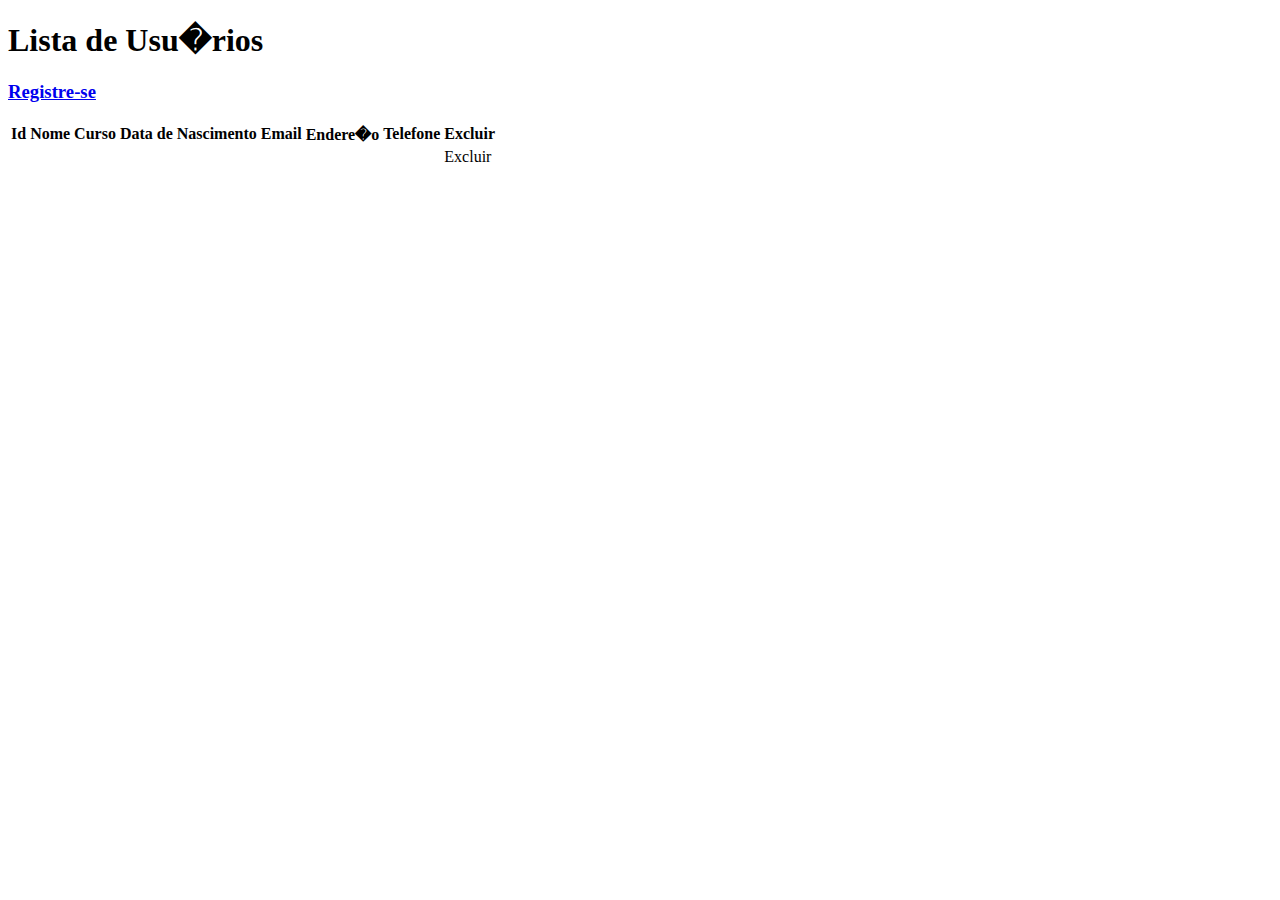
<file: target/classes/templates/index.html>
<!DOCTYPE html>
<html xmlns:th="http://thymeleaf.org"
	  xmlns:layout="http://www.ultraq.net.nz/thymeleaf/layout">
<head>
	<title>Ride</title>
</head>
<body>
	<h1>Lista de Usu�rios</h1>
	<h3><a href="/registro">Registre-se</a></h3>
	
	<table>
		<thead>
			<tr>
				<th>Id</th>
				<th>Nome</th>
				<th>Curso</th>
				<th>Data de Nascimento</th>
				<th>Email</th>
				<th>Endere�o</th>
				<th>Telefone</th>
				<th>Excluir</th>
			</tr>
		</thead>
		<tbody>
			<tr th:each="usuario : ${usuarios}">
				<td><span th:text="${usuario.idusuario}"></span></td>
				<td><a th:href="${(#mvc.url('PC#perfilUsuario').arg(0, usuario.idusuario)).build()}"><span th:text="${usuario.nome}"></span></a></td>
				<td><span th:text="${usuario.curso}"></span></td>
				<td><span th:text="${usuario.datanascimento}"></span></td>
				<td><span th:text="${usuario.email}"></span></td>
				<td><span th:text="${usuario.endereco}"></span></td>
				<td><span th:text="${usuario.telefone}"></span></td>	
				<td><a th:href="${(#mvc.url('UC#deletarUsuario').arg(0, usuario.idusuario)).build()}">Excluir</a></td>		
			</tr>
		</tbody>
	</table>

</body>
</html>
</file>
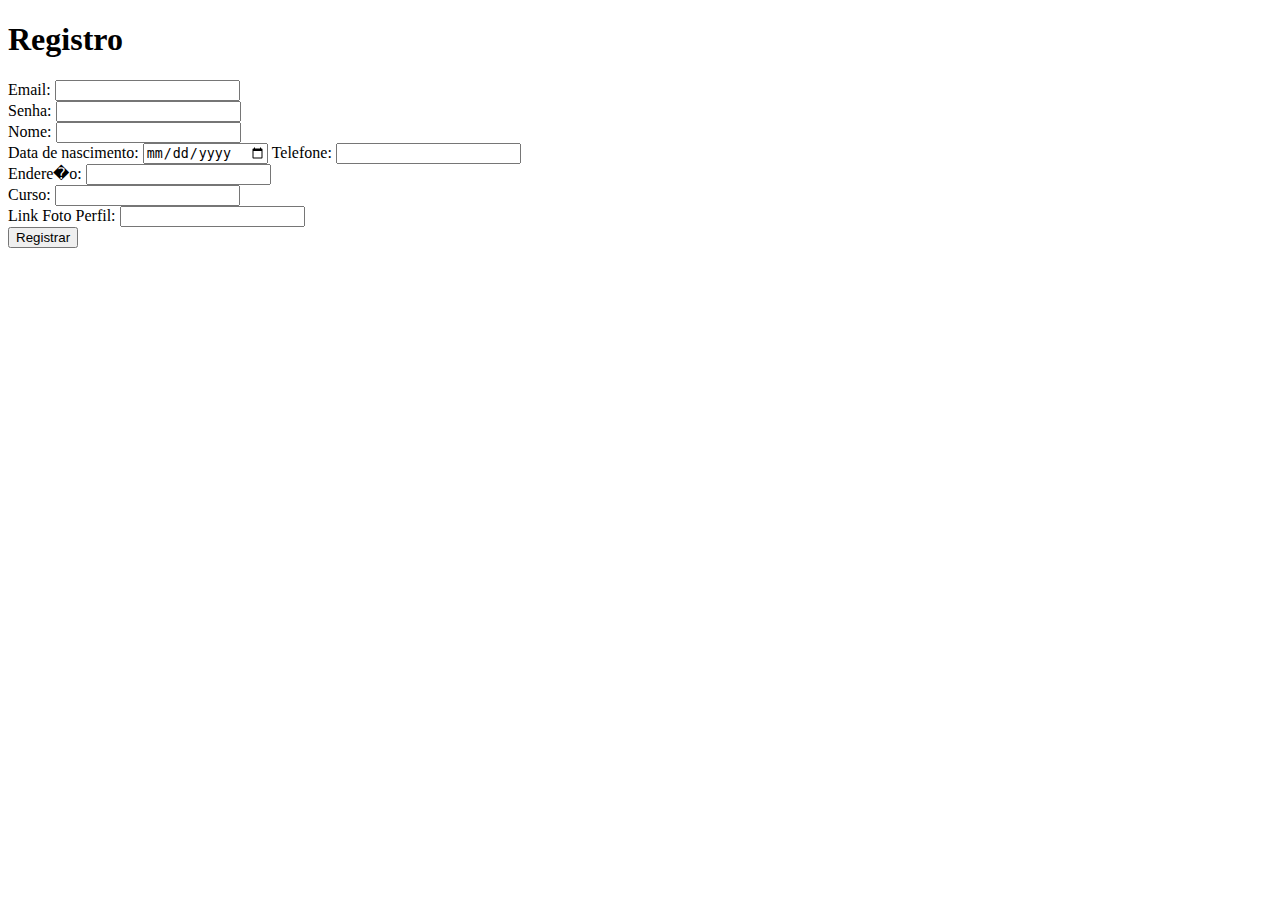
<file: target/classes/templates/formRegistro.html>
<!DOCTYPE html>
<html xmlns:th="http://thymeleaf.org"
	  xmlns:layout="http://www.ultraq.net.nz/thymeleaf/layout">
<head>
	<title>Registro</title>
</head>
<body>

		<h1>Registro</h1>
		<form method="post">
			Email: <input type="text" value="" name="email"/><br>
			Senha: <input type="password" value="" name="senha"/><br>
			Nome: <input type="text" value="" name="nome"/><br>
	 		Data de nascimento: <input type="date" value="" name="datanascimento"/>
			Telefone: <input type="text" value="" name="telefone"/><br>
			Endere�o: <input type="text" value="" name="endereco"/><br>
			Curso: <input type="text" value="" name="curso"/><br>
			Link Foto Perfil: <input type="text" value="" name="fotoperfil"/><br>
			
			
			<button type="submit">Registrar</button>
		</form>
</body>
</html>
</file>
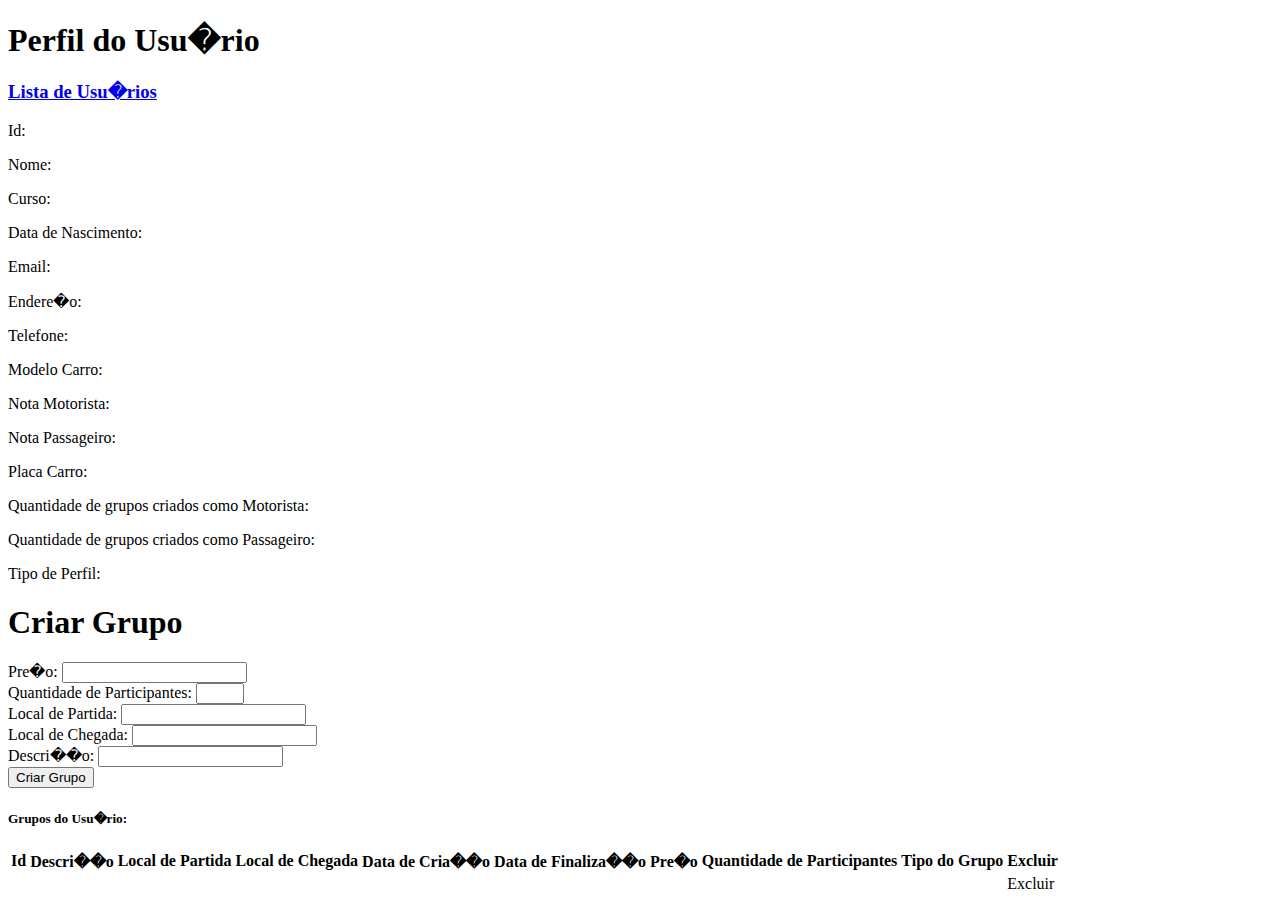
<file: target/classes/templates/gruposUsuario.html>
<!DOCTYPE html>
<html xmlns:th="http://thymeleaf.org"
	  xmlns:layout="http://www.ultraq.net.nz/thymeleaf/layout">
<head>
	<title>Ride</title>
</head>
<body>
	<h1>Perfil do Usu�rio</h1>
	<h3><a href="/usuarios">Lista de Usu�rios</a></h3>
	
	<div th:each="usuario : ${usuario}">
		<div class="row">
			<p>Id: <span th:text="${usuario.idusuario}"></span></p>
			<p>Nome: <span th:text="${usuario.nome}"></span></p>
			<p>Curso: <span th:text="${usuario.curso}"></span></p>
			<p>Data de Nascimento: <span th:text="${usuario.datanascimento}"></span></p>
			<p>Email: <span th:text="${usuario.email}"></span></p>
			<p>Endere�o: <span th:text="${usuario.endereco}"></span></p>
			<p>Telefone: <span th:text="${usuario.telefone}"></span></p>
			<p>Modelo Carro: <span th:text="${perfil.modelocarro}"></span></p>
			<p>Nota Motorista: <span th:text="${perfil.notamotorista}"></span></p>
			<p>Nota Passageiro: <span th:text="${perfil.notapassageiro}"></span></p>
			<p>Placa Carro: <span th:text="${perfil.placacarro}"></span></p>
			<p>Quantidade de grupos criados como Motorista: <span th:text="${perfil.qtdgruposMcriados}"></span></p>
			<p>Quantidade de grupos criados como Passageiro: <span th:text="${perfil.qtdgruposPcriados}"></span></p>
			<p>Tipo de Perfil: <span th:text="${perfil.tipoperfil}"></span></p>
		</div>
		<h1>Criar Grupo</h1>
		<form method ="post">
			Pre�o: <input type="number" value ="" name ="preco" min="0"/><br>
			Quantidade de Participantes: <input type="number" value ="" name ="qtdparticipantes" min="0" max="4"/><br>
			Local de Partida: <input type="text" value ="" name ="localpartida"/><br>
			Local de Chegada: <input type="text" value ="" name ="localchegada"/><br>
			Descri��o: <input type="text" value ="" name ="descricao"/><br>
			<button type="submit">Criar Grupo</button>
		</form>
	</div>
	<h5>Grupos do Usu�rio: </h5>
	<table>
		<thead>
			<tr>
				<th>Id</th>
				<th>Descri��o</th>
				<th>Local de Partida</th>
				<th>Local de Chegada</th>
				<th>Data de Cria��o</th>
				<th>Data de Finaliza��o</th>
				<th>Pre�o</th>
				<th>Quantidade de Participantes</th>
				<th>Tipo do Grupo</th>
				<th>Excluir</th>
			</tr>
		</thead>
		<tbody>
			<tr th:each="grupo : ${grupos}">
				<td><span th:text="${grupo.idgrupo}"></span></td>
				<td><span th:text="${grupo.descricao}"></span></td>
				<td><span th:text="${grupo.localpartida}"></span></td>
				<td><span th:text="${grupo.localchegada}"></span></td>
				<td><span th:text="${grupo.datacriacao}"></span></td>
				<td><span th:text="${grupo.datafinalizacao}"></span></td>
				<td><span th:text="${grupo.preco}"></span></td>
				<td><span th:text="${grupo.qtdparticipantes}"></span></td>
				<td><span th:text="${grupo.tipogrupo}"></span></td>
				<td><a th:href="${(#mvc.url('GC#deletarGrupo').arg(0, grupo.idgrupo)).build()}">Excluir</a></td>	
			</tr>
		</tbody>
	</table>
</body>
</html>
</file>
